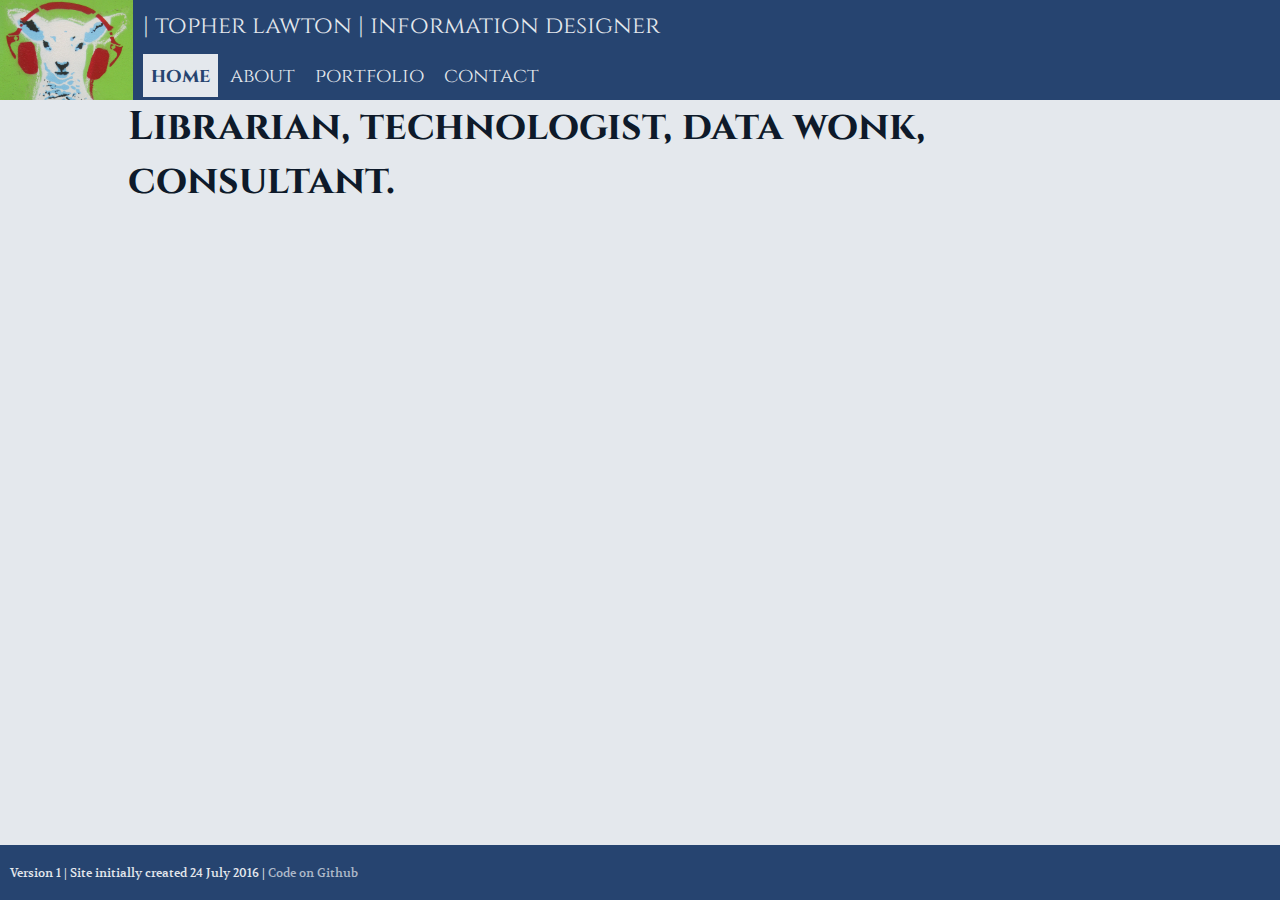
<file: index.html>
<!DOCTYPE html>
<html>

<head>
    <link rel="stylesheet" type="text/css" href="css/main.css">
    <link href="https://fonts.googleapis.com/css?family=Cinzel|Dosis|Inconsolata|Rambla|Volkhov" rel="stylesheet">
    <title>
        Topher Lawton | Information Designer
    </title>
    <meta name="viewport" content="width=device-width, initial-scale=1.0">
</head>

<body>
  <header>
    <img src="HieAnonSheep.png" alt="HieAnon Sheep Graffiti picture">
    <p class="title">| topher lawton | information designer </p>
    <nav>
      <ul>
          <li class="active-link">home</li>
          <li><a href="about.html">about</a></li>
          <li><a href="portfolio.html">portfolio</a></li>
          <li><a href="contact.html">contact</a></li>
      </ul>
    </nav>
  </header>

    <main>
      <section class="main-content">
        <h1>Librarian, technologist, data wonk, consultant.</h1>
      </section>
    </main>

    <footer>
        <p class="site-info">
        Version 1 |  Site initially created 24 July 2016 | <a href="https://github.com/HieAnon/hieanon.github.io">Code on Github</a></p>
    </footer>

</body>

</html>
</file>
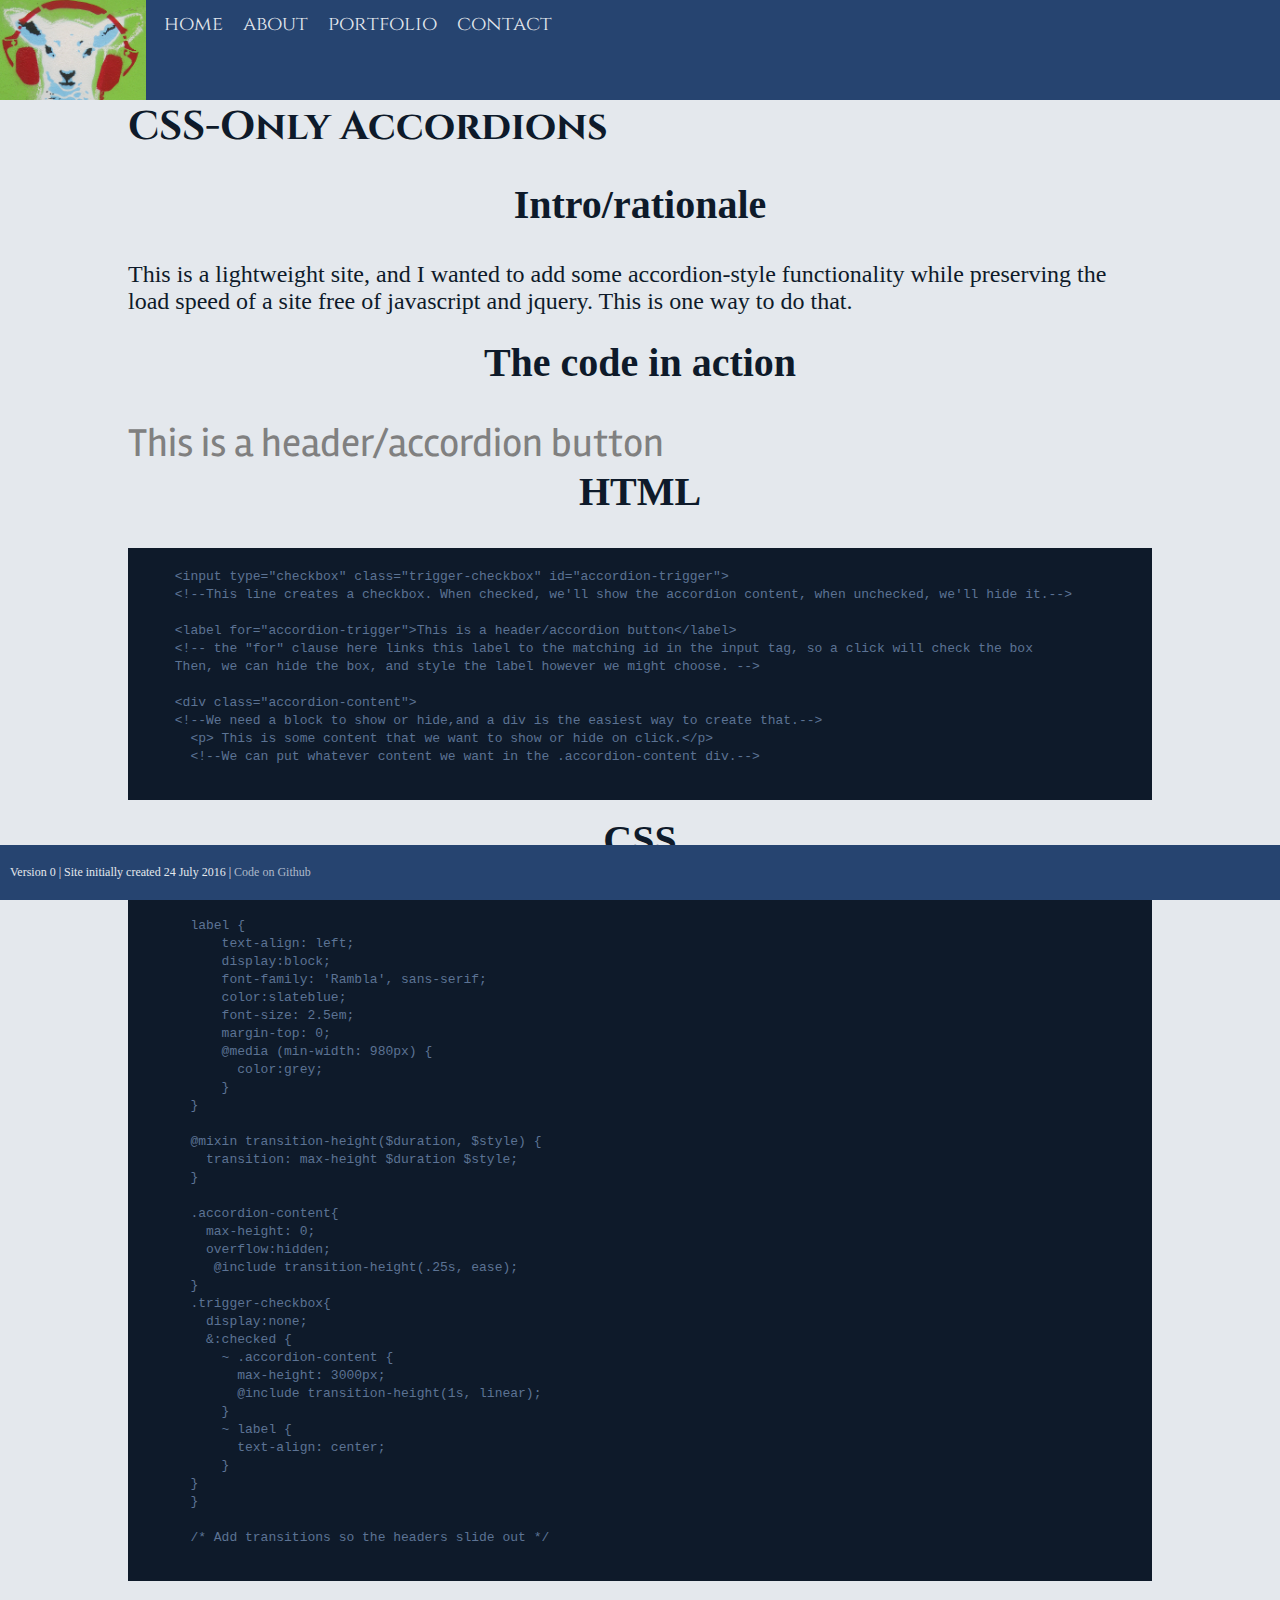
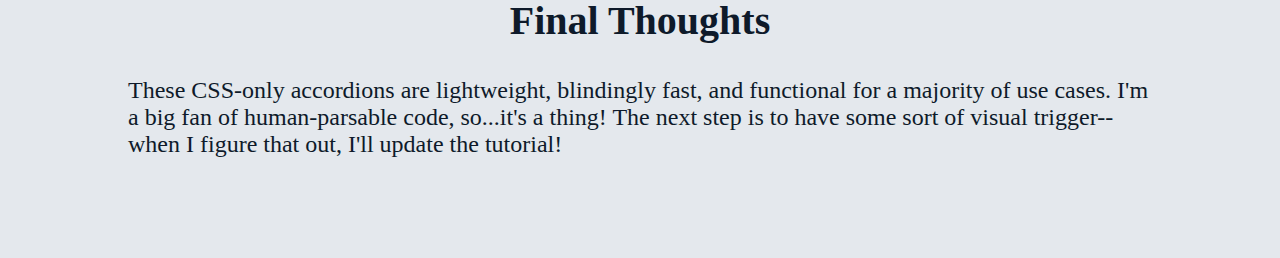
<file: projects/css-accordion/index.html>
<!DOCTYPE html>
<html>

<head>
    <link rel="stylesheet" type="text/css" href="accordion.css">
    <link href="https://fonts.googleapis.com/css?family=Cinzel:400,700|Dosis|Rambla" rel="stylesheet">
    <title>
        CSS-only accordions | Topher Lawton
    </title>
    <meta name="viewport" content="width=device-width, initial-scale=1.0">
</head>

<body>
  <header>
    <img src="../../../MiniSheep.png" alt="HieAnon Sheep Logo">
    <nav>
      <ul>
          <li><a href="../../index.html">home</a></li>
          <li><a href="../../about.html">about</a></li>
          <li><a href="../../portfolio.html">portfolio</a></li>
          <li><a href="../../contact.html">contact</a></li>
      </ul>
    </nav>
  </header>
  <main>
    <section class="main-content">
      <h1>CSS-Only Accordions</h1>

      <h2>Intro/rationale</h2>
        <p> This is a lightweight site, and I wanted to add some accordion-style functionality while preserving the load speed of a site free of javascript and jquery. This is one way to do that. </p>
      <h2>The code in action</h2>
      <input type="checkbox" class="trigger-checkbox" id="accordion-trigger">
      <!--This line creates a checkbox. When checked, we'll show the accordion content, when unchecked, we'll hide it.-->

      <label for="accordion-trigger">This is a header/accordion button</label>
      <!-- the "for" clause here links this label to the matching id in the input tag, so a click will check the box
      Then, we can hide the box, and style the label however we might choose. -->

      <div class="accordion-content">
      <!--We need a block to show or hide,and a div is the easiest way to create that.-->
        <p> This is some content that we want to show or hide on click.</p>
        <!--We can put whatever content we want in the .accordion-content div.-->
      </div>

      <h2>HTML</h2>
      <pre class="code-example"><code>
      &lt;input type="checkbox" class="trigger-checkbox" id="accordion-trigger"&gt;
      &lt;!--This line creates a checkbox. When checked, we'll show the accordion content, when unchecked, we'll hide it.--&gt;

      &lt;label for="accordion-trigger"&gt;This is a header/accordion button&lt;/label&gt;
      &lt;!-- the "for" clause here links this label to the matching id in the input tag, so a click will check the box
      Then, we can hide the box, and style the label however we might choose. --&gt;

      &lt;div class="accordion-content"&gt;
      &lt;!--We need a block to show or hide,and a div is the easiest way to create that.--&gt;
        &lt;p&gt; This is some content that we want to show or hide on click.&lt;/p&gt;
        &lt;!--We can put whatever content we want in the .accordion-content div.--&gt;

    </code></pre>
    </div>

      <h2>CSS</h2>
      <pre class="code-example"><code>
        label {
            text-align: left;
            display:block;
            font-family: 'Rambla', sans-serif;
            color:slateblue;
            font-size: 2.5em;
            margin-top: 0;
            @media (min-width: 980px) {
              color:grey;
            }
        }

        @mixin transition-height($duration, $style) {
          transition: max-height $duration $style;
        }

        .accordion-content{
          max-height: 0;
          overflow:hidden;
           @include transition-height(.25s, ease);
        }
        .trigger-checkbox{
          display:none;
          &:checked {
            ~ .accordion-content {
              max-height: 3000px;
              @include transition-height(1s, linear);
            }
            ~ label {
              text-align: center;
            }
        }
        }

        /* Add transitions so the headers slide out */

      </code></pre>
    <h2>Final Thoughts</h2>
<p> These CSS-only accordions are lightweight, blindingly fast, and functional for a majority of use cases. I'm a big fan of human-parsable code, so...it's a thing! The next step is to have some sort of visual trigger--when I figure that out, I'll update the tutorial!</p>

    </section>
  </main>
  <footer>

      <p class="site-info">
      Version 0 |  Site initially created 24 July 2016 | <a href="https://github.com/HieAnon/hieanon.github.io">Code on Github</a></p>
  </footer>
</body>

</html>
</file>
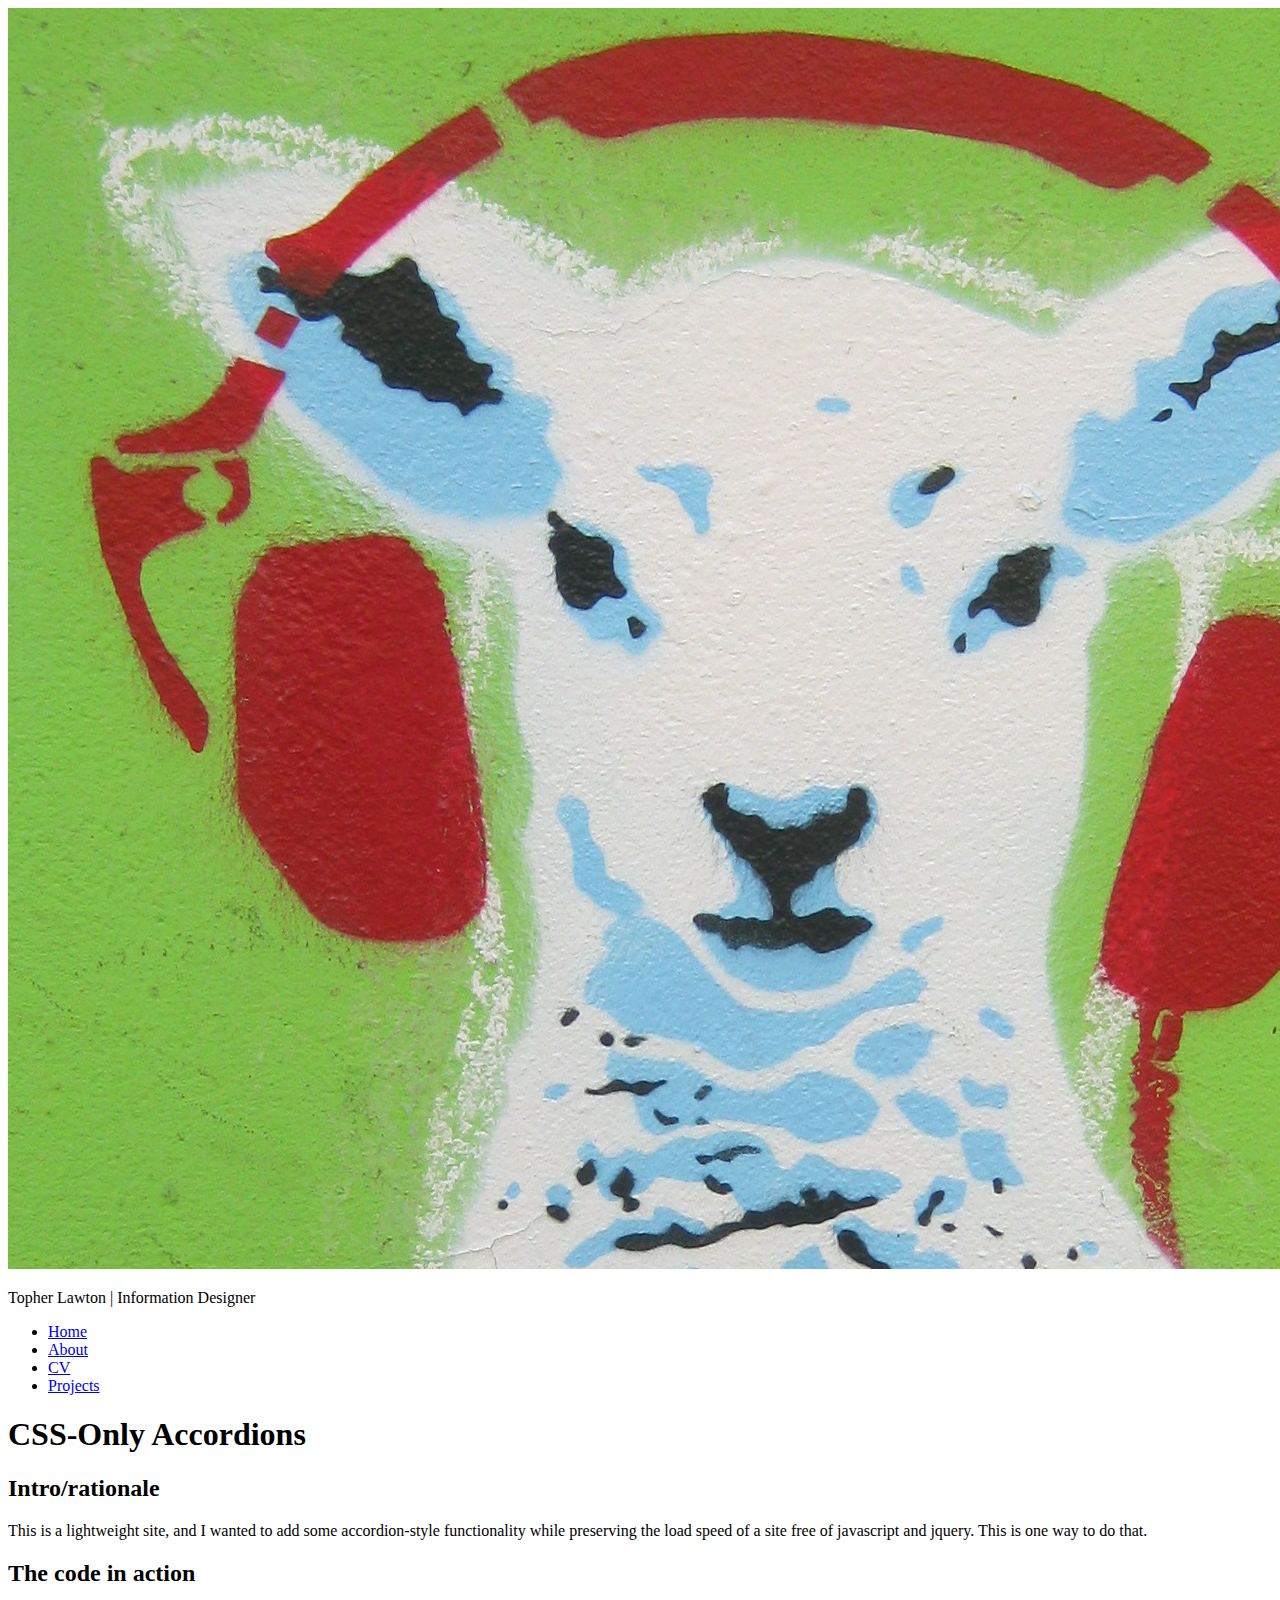
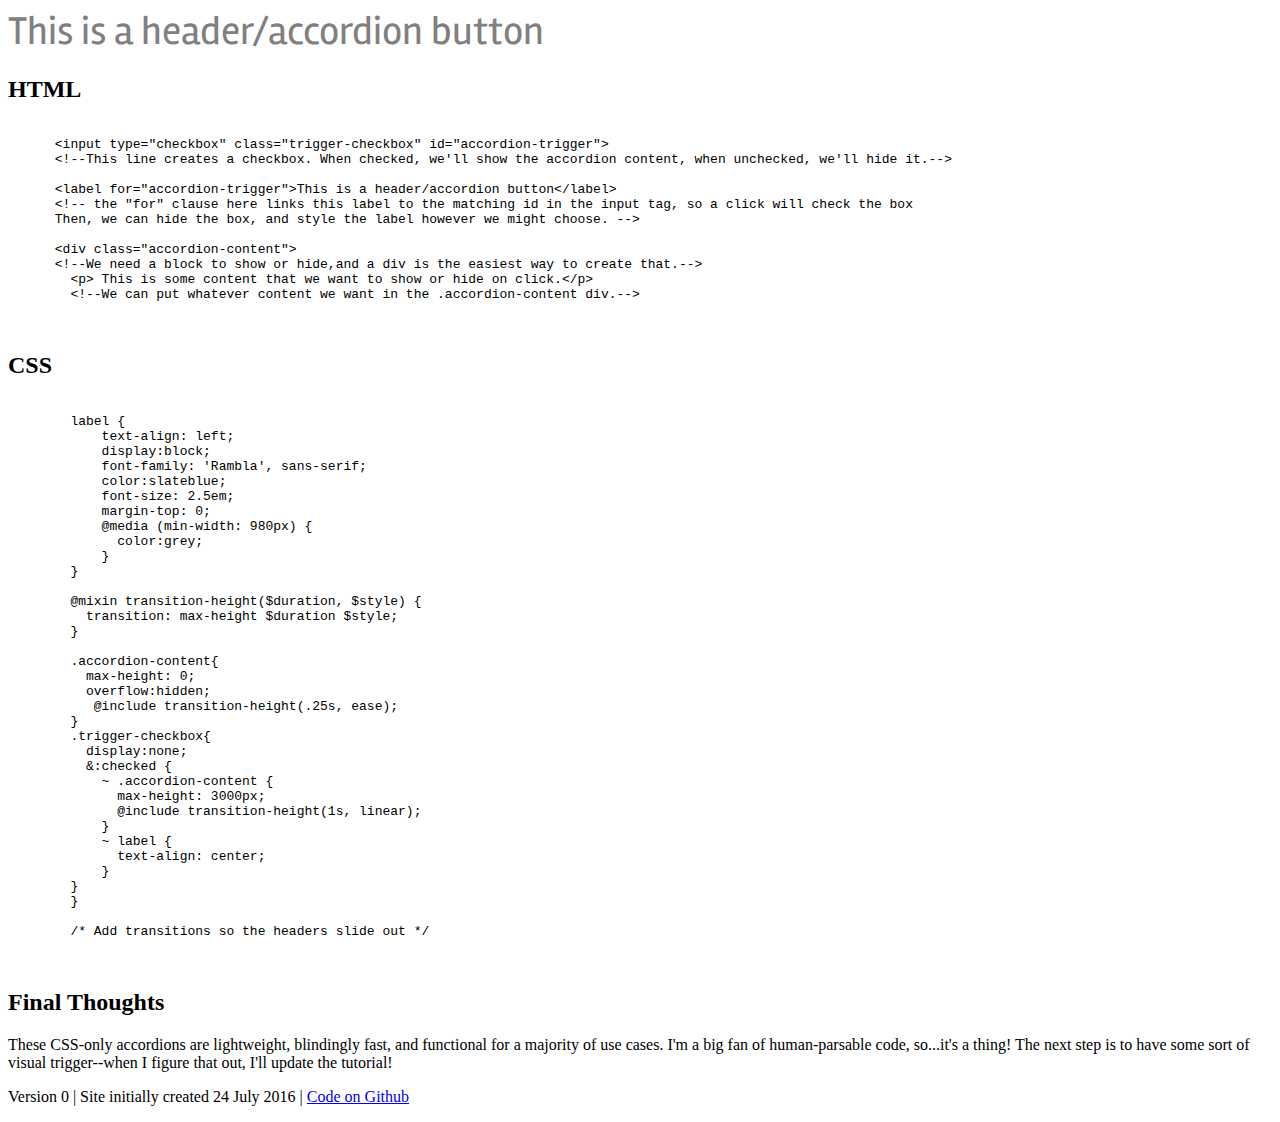
<file: Projects/css-accordion/index.html>
<!DOCTYPE html>
<html>

<head>
    <link rel="stylesheet" type="text/css" href="accordionfromscss.css">
    <link href="https://fonts.googleapis.com/css?family=Cinzel:400,700|Dosis|Rambla" rel="stylesheet">
    <title>
        CSS-only accordions | Topher Lawton
    </title>
    <meta name="viewport" content="width=device-width, initial-scale=1.0">
</head>

<body>
  <header>
    <img src="/HieAnonSheep.png" alt="HieAnon Sheep Graffiti picture">
    <p class="title"> Topher Lawton | Information Designer </p>
    <nav>
      <ul>
          <li><a href="/index.html">Home</a></li>
          <li><a href="/about.html">About</a></li>
          <li><a href="/cv.html">CV</a></li>
          <li><a href="/projects.html">Projects</a></li>
      </ul>
    </nav>
  </header>
  <main>
    <section class="main-content">
      <h1>CSS-Only Accordions</h1>

      <h2>Intro/rationale</h2>
        <p> This is a lightweight site, and I wanted to add some accordion-style functionality while preserving the load speed of a site free of javascript and jquery. This is one way to do that. </p>
      <h2>The code in action</h2>
      <input type="checkbox" class="trigger-checkbox" id="accordion-trigger">
      <!--This line creates a checkbox. When checked, we'll show the accordion content, when unchecked, we'll hide it.-->

      <label for="accordion-trigger">This is a header/accordion button</label>
      <!-- the "for" clause here links this label to the matching id in the input tag, so a click will check the box
      Then, we can hide the box, and style the label however we might choose. -->

      <div class="accordion-content">
      <!--We need a block to show or hide,and a div is the easiest way to create that.-->
        <p> This is some content that we want to show or hide on click.</p>
        <!--We can put whatever content we want in the .accordion-content div.-->
      </div>

      <h2>HTML</h2>
      <pre class="code-example"><code>
      &lt;input type="checkbox" class="trigger-checkbox" id="accordion-trigger"&gt;
      &lt;!--This line creates a checkbox. When checked, we'll show the accordion content, when unchecked, we'll hide it.--&gt;

      &lt;label for="accordion-trigger"&gt;This is a header/accordion button&lt;/label&gt;
      &lt;!-- the "for" clause here links this label to the matching id in the input tag, so a click will check the box
      Then, we can hide the box, and style the label however we might choose. --&gt;

      &lt;div class="accordion-content"&gt;
      &lt;!--We need a block to show or hide,and a div is the easiest way to create that.--&gt;
        &lt;p&gt; This is some content that we want to show or hide on click.&lt;/p&gt;
        &lt;!--We can put whatever content we want in the .accordion-content div.--&gt;

    </code></pre>
    </div>

      <h2>CSS</h2>
      <pre class="code-example"><code>
        label {
            text-align: left;
            display:block;
            font-family: 'Rambla', sans-serif;
            color:slateblue;
            font-size: 2.5em;
            margin-top: 0;
            @media (min-width: 980px) {
              color:grey;
            }
        }

        @mixin transition-height($duration, $style) {
          transition: max-height $duration $style;
        }

        .accordion-content{
          max-height: 0;
          overflow:hidden;
           @include transition-height(.25s, ease);
        }
        .trigger-checkbox{
          display:none;
          &:checked {
            ~ .accordion-content {
              max-height: 3000px;
              @include transition-height(1s, linear);
            }
            ~ label {
              text-align: center;
            }
        }
        }

        /* Add transitions so the headers slide out */

      </code></pre>
    <h2>Final Thoughts</h2>
<p> These CSS-only accordions are lightweight, blindingly fast, and functional for a majority of use cases. I'm a big fan of human-parsable code, so...it's a thing! The next step is to have some sort of visual trigger--when I figure that out, I'll update the tutorial!</p>

    </section>
  </main>
  <footer>

      <p class="site-info">
      Version 0 |  Site initially created 24 July 2016 | <a href="https://github.com/HieAnon/hieanon.github.io">Code on Github</a></p>
  </footer>
</body>

</html>
</file>
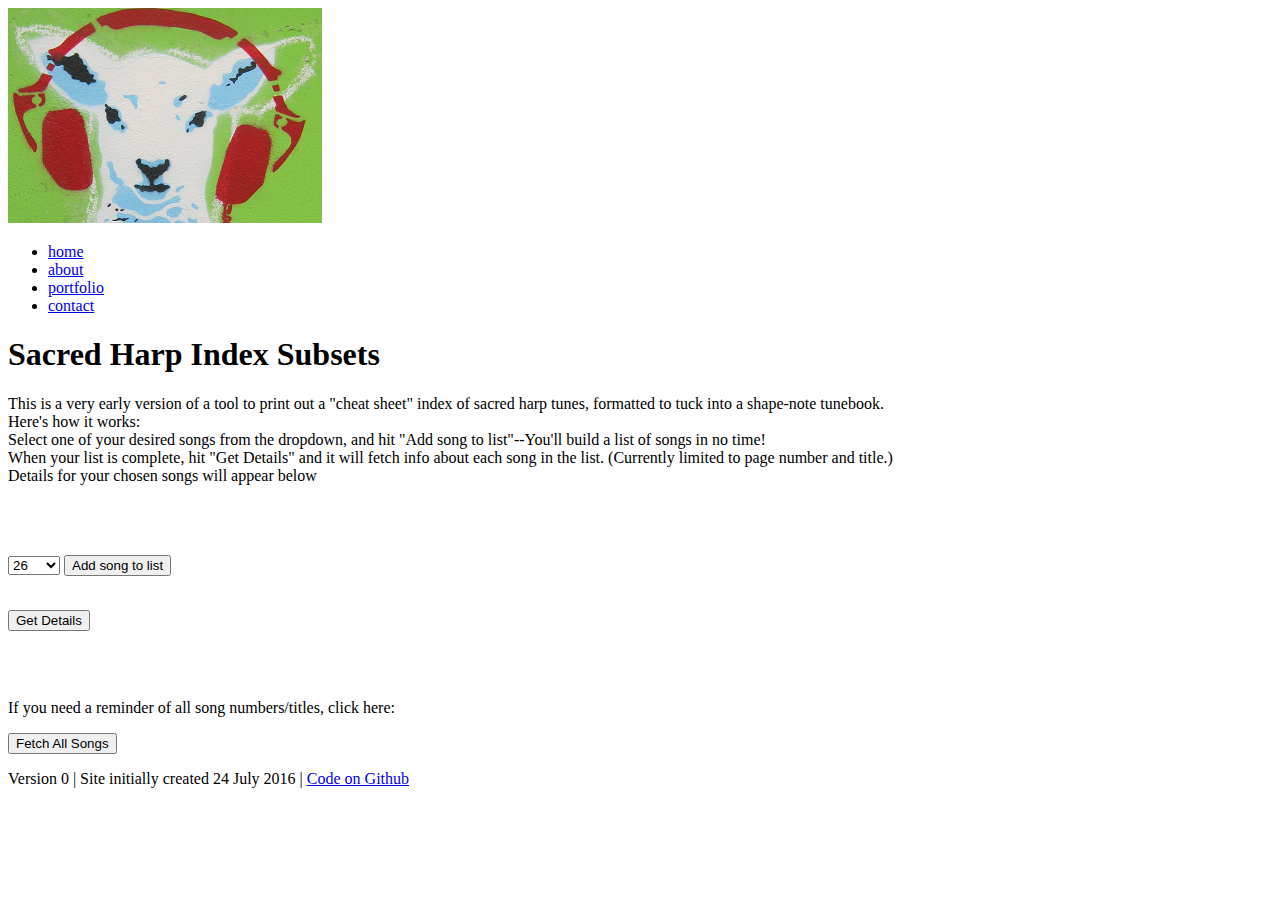
<file: projects/shapenote/index.html>
<!DOCTYPE html>
<html>

<head>
    <!--<link rel="stylesheet" type="text/css" href="css/main.css"> -->
    <link href="https://fonts.googleapis.com/css?family=Cinzel|Dosis|Inconsolata|Rambla|Volkhov" rel="stylesheet">
    <title>
        Topher Lawton | Shape-Note Projects
    </title>
    <meta name="viewport" content="width=device-width, initial-scale=1.0">
    <meta charset="UTF-8">
</head>

<body>
    <header>
        <img src="../../../MiniSheep.png" alt="HieAnon Sheep Logo">
        <nav>
            <ul>
                <li><a href="../../index.html">home</a></li>
                <li><a href="../../about.html">about</a></li>
                <li><a href="../../portfolio.html">portfolio</a></li>
                <li><a href="../../contact.html">contact</a></li>
            </ul>
        </nav>
    </header>
    <main>
        <section class="main-content">
            <h1>Sacred Harp Index Subsets</h1>
            <p>This is a very early version of a tool to print out a "cheat sheet" index of sacred harp tunes, formatted to tuck into a shape-note tunebook.
                <br /> Here's how it works:
                <br /> Select one of your desired songs from the dropdown, and hit "Add song to list"--You'll build a list of songs in no time!
                <br /> When your list is complete, hit "Get Details" and it will fetch info about each song in the list. (Currently limited to page number and title.)
                <br /> Details for your chosen songs will appear below</p>
            <br />
            <br />
            <br />

            <select name="select" id="SongChooser"> <!-- TODO Multiple selection: need to slice selects so they're separate elements -->

</select>

            <button onclick="listSongs()">Add song to list</button>


            <div class="songList-container">
                <ul id="chosenSongs">

                </ul>
            </div>
            <br />
            <button id="details">Get Details</button>

            <br />
            <div>
                <ul class="songDetails-container">
                </ul>
            </div>

            <br />
            <br />
            <p>If you need a reminder of all song numbers/titles, click here:</p>
            <button id="fetch">Fetch All Songs</button>
            <div class="allSong-container">
            </div>


        </section>

    </main>
    <footer>
        <p class="site-info">
            Version 0 | Site initially created 24 July 2016 | <a href="https://github.com/HieAnon/hieanon.github.io">Code on Github</a></p>
    </footer>

    <!--

SCRIPTS BELOW THIS BREAK

-->

    <script src="https://cdnjs.cloudflare.com/ajax/libs/jquery/3.2.1/jquery.min.js">
        //JQuery!
    </script>

    <script>

      ;(function($){
        var loadData = function (runThisFunctionNow){
          $.ajax({
            url: 'SacredHarpTitleData.json',
            dataType: 'json',
            success: runThisFunctionNow
          });
        };

        var fillDropdown = function(response){
            var listOptions = "";
            for (var i = 0; i < response.length; i++) {
                listOptions += '<option value="' + response[i].pageID.toString() + '">' + response[i].pageID.toString() + '</option>';
            }
            $('#SongChooser').html(listOptions);
        };

        var listDetails = function(response,array) {
            var songDetails = "";
            for (var i = 0; i < response.length; i++) {
                if (songID == response[i].pageID.toString()) {
                    songDetails += '<li>' + response[i].pageID.toString() + ": " + response[i].songTitle.toString() + '</li>';
                    $('.songDetails-container').append(songDetails);
                }
            }
        };

        var showAllSongs = function(response) {
              var html = "";
              for (var i = 0; i < response.length; i++) {
                  html += '<div class="data-bit">' + response[i].pageID.toString() + ": " + response[i].songTitle.toString() + '</div>';
              }
              $('.allSong-container').html(html)
        };

        var clickEvents = function () {
          $('#details').on('click',function(event){
            var array = [];
            $(".chosenSong").each(function(index, element) { //go find each element with class chosenSong
                array.push($(this).text());//run the getSongDetails function on it.
                console.log("Fetching details for " + $(this).text()); //
            });

              loadData(listDetails(array));
          });

          $('#fetch').on('click',function(){
            loadData(showAllSongs);
          });
        };

        var init = function() {
          loadData(fillDropdown);
          clickEvents();
        };

        init();
      })(jQuery);



    </script>

    <script>
        //Add songs from dropdown to list
        function listSongs() {
            var chosenSong = $('#SongChooser').val();
            var songlist = $('#chosenSongs');
            songlist.append("<li class='chosenSong'>" + chosenSong + "</li>");
        };
    </script>

    <script>
        //this is the script that looks through the chosen list and gets the details.
        function getSongListData() {
            $(".chosenSong").each(function(index, element) { //go find each element with class chosenSong
                getSongDetails($(this).text());//run the getSongDetails function on it.
                console.log("Fetching details for " + $(this).text()); //
            });
        };
    </script>

</body>

</html>
</file>
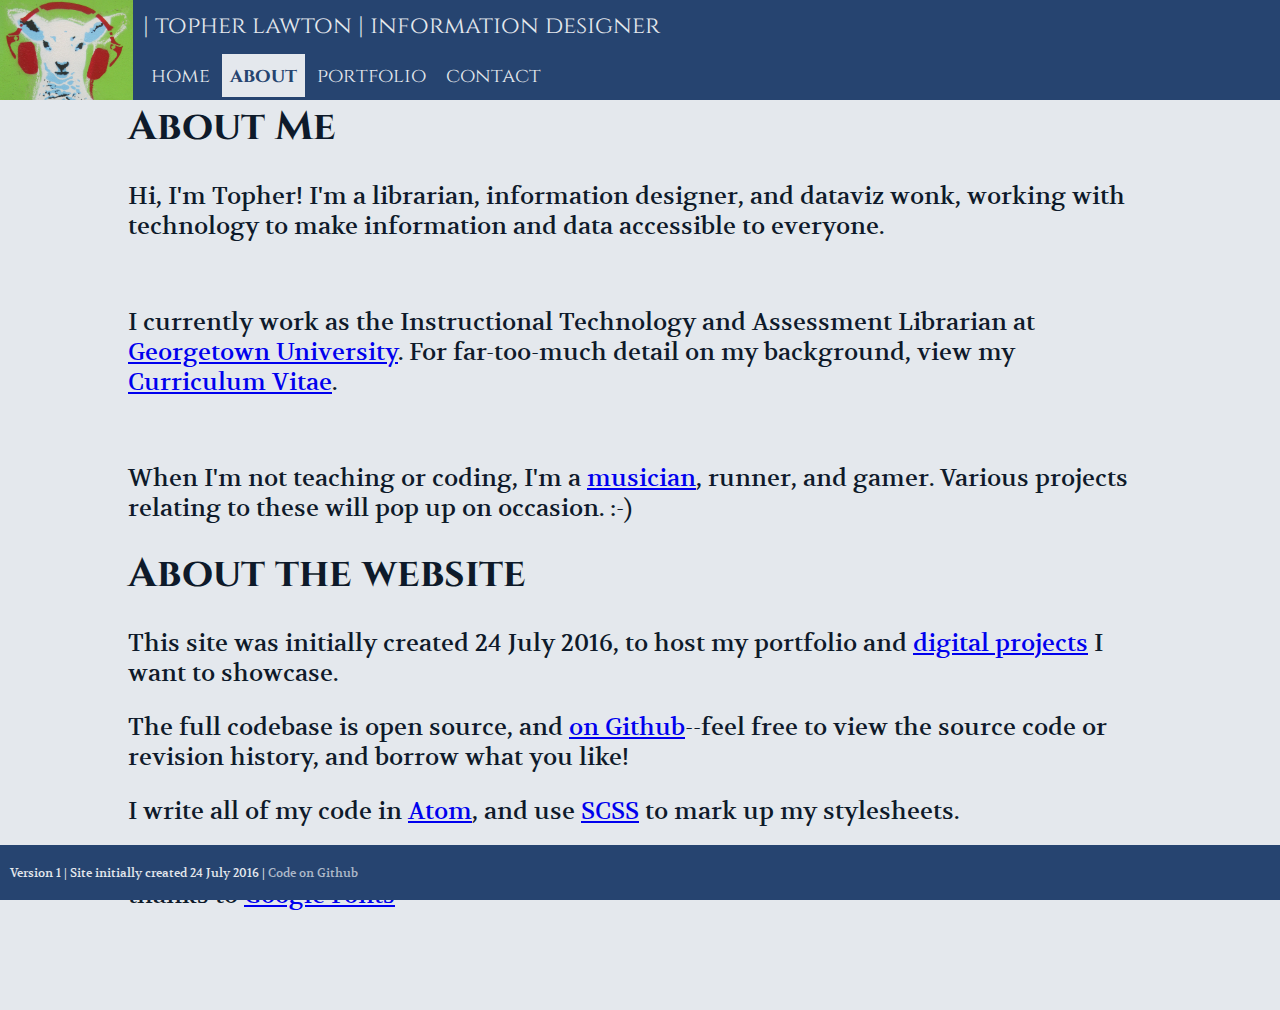
<file: about.html>
<!DOCTYPE html>

<html>

<head>
    <link rel="stylesheet" type="text/css" href="css/main.css">
    <link href="https://fonts.googleapis.com/css?family=Cinzel|Dosis|Inconsolata|Rambla|Volkhov" rel="stylesheet">
    <title>
        Topher Lawton | Information Designer
    </title>
    <meta name="viewport" content="width=device-width, initial-scale=1.0">
</head>

<body>
  <header>
    <img src="HieAnonSheep.png" alt="HieAnon Sheep Graffiti picture">
    <p class="title">| topher lawton | information designer </p>
    <nav>
      <ul>
          <li><a href="index.html">home</a></li>
          <li class="active-link">about</li>
          <li><a href="portfolio.html">portfolio</a></li>
          <li><a href="contact.html">contact</a></li>
      </ul>
    </nav>
  </header>

    <main>
      <section class="main-content">
        <h1>About Me</h1>

      <!--  <p>Topher Lawton is currently the Instructional Technology and Assessment Librarian at Georgetown University. In this role, he coordinates the university library's instructional technology efforts and also supports the director of assessment. When not at work, Topher is a musician, runner, gamer, and support staff for a pair of cats.</p> -->

        <p>Hi, I'm Topher! I'm a librarian, information designer, and dataviz wonk, working with technology to make information and data accessible to everyone.</p>
        </br>
            <p>I currently work as the Instructional Technology and Assessment Librarian at <a href="https://www.library.georgetown.edu/">Georgetown University</a>. For far-too-much detail on my background, view my <a href="cv.html">Curriculum Vitae</a>.</p>
          </br>
        <p>When I'm not teaching or coding, I'm a <a href="http://www.ampersandmusic.org">musician</a>, runner, and gamer. Various projects relating to these will pop up on occasion. :-)</p>

        <h1>About the website</h1>
        <p>This site was initially created 24 July 2016, to host my portfolio and <a href="/portfolio.html">digital projects</a> I want to showcase.</p>
        <p>The full codebase is open source, and <a href="https://github.com/HieAnon/hieanon.github.io">on Github</a>--feel free to view the source code or revision history, and borrow what you like!</p>
        <p>I write all of my code in <a href="https://atom.io">Atom</a>, and use <a href="http://sass-lang.com">SCSS</a> to mark up my stylesheets. </p>
        <p>I use Cinzel and Rambla for my headers, Volkhov and Inconsolata for my other text, all thanks to <a href="https://fonts.google.com">Google Fonts</a>
      </p>
<!--          </br>
        <p>I'm inspired by TufteCSS and TabletopWhale, along with loads of other people.</p>
-->
      </section>
    </main>
    <footer>

        <p>
        Version 1 |  Site initially created 24 July 2016 | <a href="https://github.com/HieAnon/hieanon.github.io">Code on Github</a></p>
    </footer>

</body>

</html>
</file>
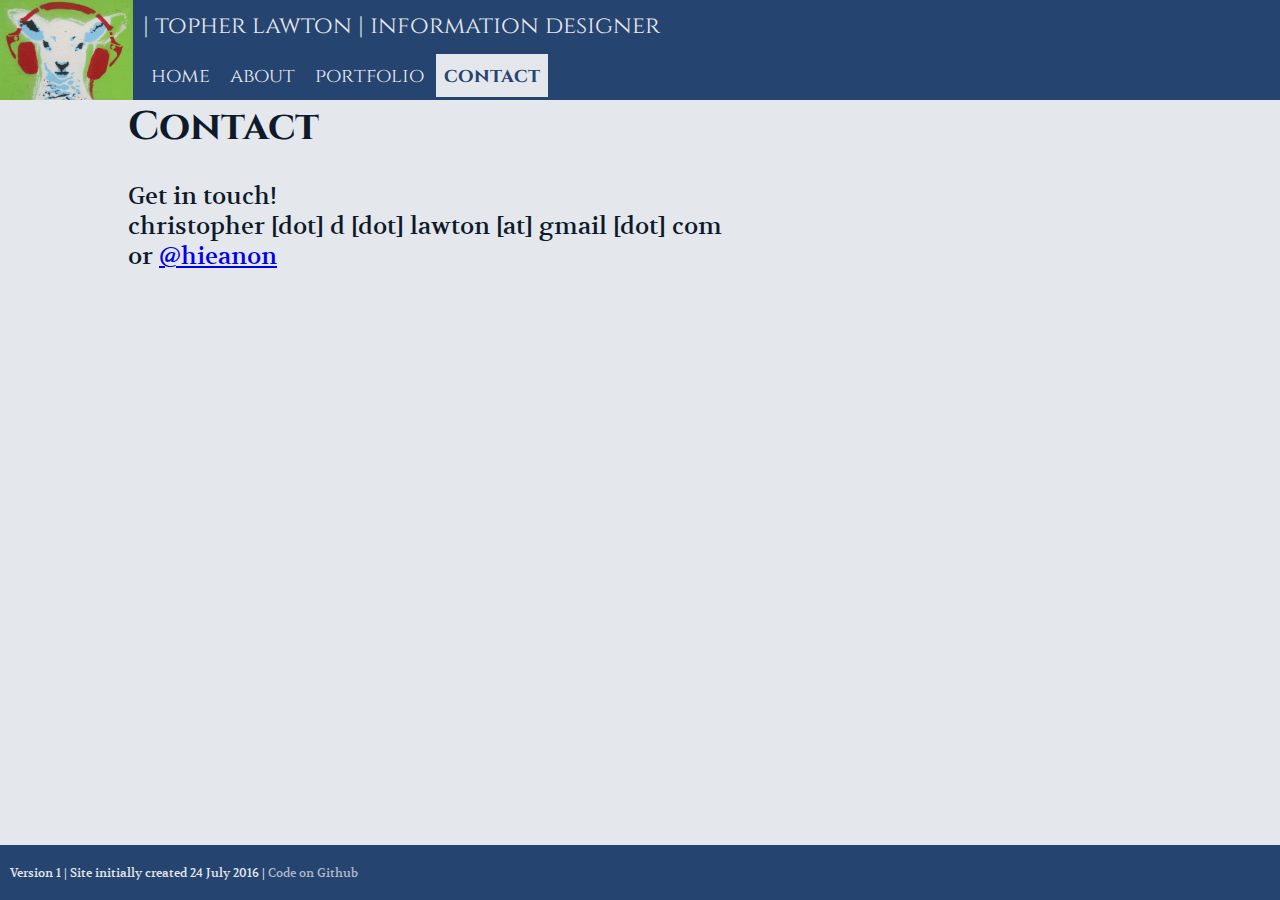
<file: contact.html>
<!DOCTYPE html>
<html>

<head>
    <link rel="stylesheet" type="text/css" href="css/main.css">
    <link href="https://fonts.googleapis.com/css?family=Cinzel|Dosis|Inconsolata|Rambla|Volkhov" rel="stylesheet">
    <title>
        Topher Lawton | Information Designer
    </title>
    <meta name="viewport" content="width=device-width, initial-scale=1.0">
</head>

<body>
    <header>
      <img src="HieAnonSheep.png" alt="HieAnon Sheep Graffiti picture">
      <p class="title">| topher lawton | information designer </p>
      <nav>
        <ul>
            <li><a href="index.html">home</a></li>
            <li><a href="about.html">about</a></li>
            <li><a href="portfolio.html">portfolio</a></li>
            <li class="active-link">contact</li>
        </ul>
      </nav>
    </header>

    <main>
      <section class="main-content">
        <h1>Contact</h1>
        <p>Get in touch!</br>
            christopher [dot] d [dot] lawton [at] gmail [dot] com</br>
            or <a href="twitter.com/hieanon">@hieanon</a>
        </p>
      </section>
    </main>

    <footer>
        <p class="site-info">
        Version 1 |  Site initially created 24 July 2016 | <a href="https://github.com/HieAnon/hieanon.github.io">Code on Github</a></p>
    </footer>

</body>

</html>
</file>
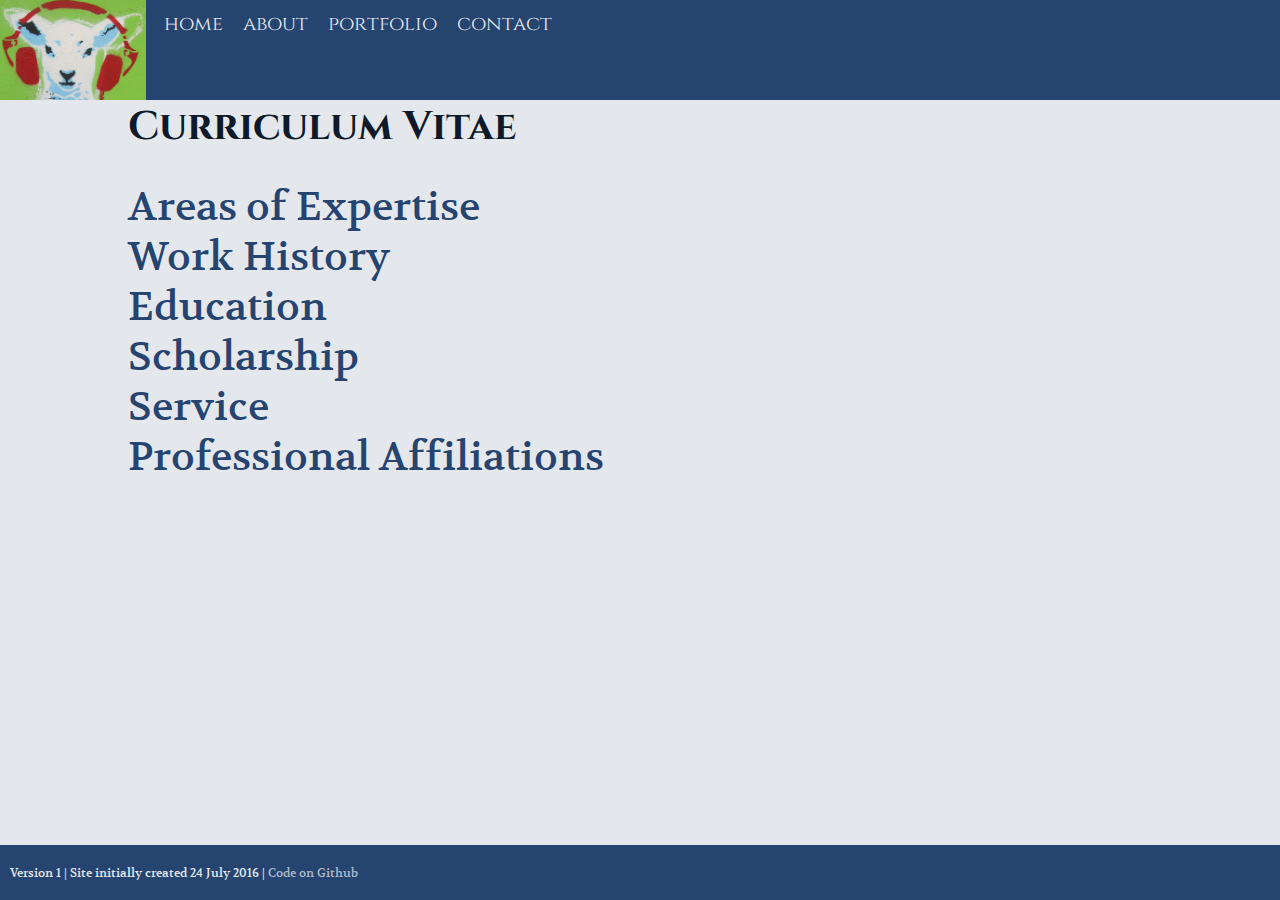
<file: cv.html>
<!DOCTYPE html>

<head>
    <link rel="stylesheet" type="text/css" href="css/main.css">
  <link href="https://fonts.googleapis.com/css?family=Cinzel|Dosis|Inconsolata|Rambla|Volkhov" rel="stylesheet">
    <title>
        Topher Lawton | Information Designer
    </title>
    <meta name="viewport" content="width=device-width, initial-scale=1.0">
</head>

<body>
  <header>
    <img src="MiniSheep.png" alt="HieAnon Sheep Logo">
    <nav>
      <ul>
          <li><a href="index.html">home</a></li>
          <li><a href="about.html">about</a></li>
          <li><a href="portfolio.html">portfolio</a></li>
          <li><a href="contact.html">contact<a></li>
      </ul>
    </nav>
  </header>
    <!---
CV Content copied over from the CV created 20160509, then edited for the web.

TODO:      Highlight invited/reviewed scholarship; on hover? with filters?
  -->
    <main>
      <section class="main-content">
        <article>
            <h1>Curriculum Vitae</h1>

            <section id="areasOfExpertise">
                <!--<h2 class="section-header">Areas of Expertise</h2> -->

                <input type="checkbox" class="trigger-checkbox" id="expertise-trigger">
                <label for="expertise-trigger">Areas of Expertise</label>

                <div class="content-trigger">
                    <h3>Instruction, Workshops, &amp; Data Education</h3>
                    <ul>
                        <li>Taught library instruction at Old Dominion University in the sciences, in the information literacy core, and other classes as needed, both at the graduate and undergraduate level. </li>
                        <li>Developed public workshops on special topics in information use and data analysis, especially on academic data/research software: </li>
                        <ul>
                            <li>Zotero (Reference Management)</li>
                            <li>OpenRefine (Data Scrubbing)</li>
                            <li>R/RStudio (Statistical Analysis)</li>
                        </ul>
                        </li>
                        <li>Consulted with faculty and graduate students on Data Management best practices, research data life cycles, and data management planning</li>
                        <li>Developed and led library-wide training curriculum on Sharepoint 2010</li>
                        <li>Facilitated Safe Space trainings for faculty, staff, and students across campus</li>
                        <li>Guest lectured in courses at the undergraduate and graduate level, at Franklin Pierce University and Syracuse University's School of Information Studies.</li>
                        <li>Served as Teaching Assistant at Syracuse University for courses in the Library &amp; Information Science program, including:
                            <ul>
                                <li>IST 511: Introduction to the Library &amp; Information Profession</li>
                                <li>IST 605: Reference &amp; Information Literacy Services</li>
                                <li>IST 613: Planning, Marketing, and Assessing Library Activities</li>
                                <li>IST 600: Search Strategies</li>
                                <li>IST 677: Creating Digital Assets</li>
                                <li>IST 735: Copyright for Information Professionals</li>
                                <li>IST 600: LIS Skills &amp; Tech Trends</li>
                            </ul>
                        </li>
                        <li>Guest-lectured in ongoing community folk music class, teaching basic music theory, vocal harmony, and fundamental ensemble playing to multi-generational learners.</li>
                        <li>Tutored courses in music history and theory at Franklin Pierce University, including History of Western Music I &amp; II, Women in Music, Theory of Music I, II, III, &amp; IV, Orchestration, and Music in Our World (a general education
                            course for non-majors).</li>
                        <li>Developed and led training program for undergraduate orientation leaders, including units on conflict resolution and time management.</li>
                    </ul>

                    <h3>Outreach</h3>
                    <ul>
                        <li>Coordinate with librarians and institutions throughout Virginia to plan and produce the Virginia Data Management Boot Camp. 2016: Co-convener. 2015: Old Dominion University site coordinator.</li>
                        <li>Serve as library liaison to the departments of Biology, Physics, Chemistry, Mathematics &amp; Statistics, and Ocean, Earth, &amp; Atmospheric Sciences. Duties include:
                            <ul>
                                <li>Collection development/monograph selection</li>
                                <li>Instruction for undergraduate and graduate classes in these fields</li>
                                <li>Faculty outreach and research assistance</li>
                                <li>Occasionally embed into classes, offering library assistance.</li>
                            </ul>
                            <li>Work with university-wide Safe Space Committee to reduce homophobia, transphobia and heterosexism in the Old Dominion University community.</li>
                    </ul>

                    <h3>Information Analysis, Design &amp; Presentation</h3>
                    <ul>
                        <li>Skilled with standard, academic, data science, and design computer software, including Microsoft Office suite, Adobe Illustrator, InkScape, R, and LibGuides.</li>
                        <li>Familiar with programming concepts, some comfort with Python, JavaScript, and HTML/CSS.</li>
                        <li>Coursework and projects in information design, including information architecture, information &amp; data visualization, and database design and architecture.</li>
                        <li>Conference presentations at the local, regional, and national levels, including Pecha Kucha, lightning talks, conversation starters, panels, and lectures. Topics ranged from "Hacking" library science education to internship theory
                            and more.
                        </li>
                    </ul>

                    <h3>Management/Administration</h3>
                    <ul>
                        <li>Project management experience in the library, non-profit, and arts sectors.</li>
                        <li>As Program Assistant at Syracuse University, occasionally served as meeting chair in absence of program director.</li>
                        <li>Independently managed/ran The Librarium, an independent bookstore, for periods extending up to six weeks while owner was traveling.</li>
                        <li>Hired, trained, and supervised interns for arts nonprofit (Monadnock Music) and orientation "Peer Leaders" for small university (Franklin Pierce).</li>
                    </ul>
                </div>

            </section>
            <section id="workHistory">
                <!-- <h2 class="section-header">Work History</h2> -->

                <input type="checkbox" class="trigger-checkbox" id="work-trigger">
                <label for="work-trigger">Work History</label>

                <div class="content-trigger">
                    <h3>Librarianship &amp; Information Work</h3>

                    <h4>Georgetown University</h4>
                    <ul>
                      <li>August 2017-present</li>
                    </ul>

                    <h4>Westat, Inc.</h4>
                    <ul>
                      <li>Data Visualization Specialist, October 2016-April 2017</li>
                    </ul>
                    <h4>Old Dominion University, Norfolk, VA</h4>
                    <ul>
                        <li>Librarian for Sciences &amp; Research Data Support, January 2016-October 2016</li>
                        <li>Science Reference Services Librarian, March 2014-January 2016</li>
                    </ul>

                    <h4>Nassau Free Library, Nassau, NY</h4>
                    <ul>
                        <li>Substitute Librarian, January-March, 2014</li>
                        <li>Volunteer, January 2002-August 2005, Summer 2006</li>
                    </ul>


                    <h4>Frederick County Public Library, Frederick, MD</h4>
                    <ul>
                        <li>Administrative Intern, May-July 2012</li>
                    </ul>


                    <h4>Syracuse University, Syracuse, NY</h4>
                    <ul>
                        <li>Library &amp; Information Science Program Assistant, June 2012- June 2013</li>
                        <li>Faculty Assistant, September 2011-June 2012</li>
                    </ul>
                    <h3>Administrative/Academic</h3>

                    <h4>Capital Repertory Theater, Albany, NY</h4>
                    <ul>
                        <li>Teacher/Artist &amp; Stage Manager, July &amp; August, 2011</li>
                    </ul>


                    <h4>Monadnock Music Festival, Peterborough, NH</h4>
                    <ul>
                        <li>Internship Coordinator &amp; Assistant to the Directors, September 2010-May 2011</li>
                        <li>Logistics/Operations Intern, June-August 2010</li>
                    </ul>


                    <h4>Boston Early Music Festival, Boston, MA</h4>
                    <ul>
                        <li>Assistant to the Stage Director, November 2010</li>
                        <li>Directorial Intern, Summer 2009</li>
                    </ul>


                    <h4>Franklin Pierce University, Rindge, NH</h4>
                    <ul>
                        <li>Admissions Counselor, September-November 2010</li>
                        <li>Peer Tutor, September 2008-May 2010</li>
                        <li>Tour Guide, October 2008-March 2010</li>
                        <li>Head Peer Leader, January 2008-December 2009</li>
                        <li>Peer Leader, February 2007-December 2007</li>
                    </ul>


                    <h4>The Librarium, East Chatham, NY</h4>
                    <ul>
                        <li>Assistant Manager, Summer, 2006 &amp; 2007</li>
                    </ul>
                </div>
            </section>
            <section id="education">
                <!-- <h2 class="section-header">Education</h2> -->
                <input type="checkbox" class="trigger-checkbox" id="education-trigger">
                <label for="education-trigger">Education</label>
                <div class="content-trigger">
                    <h3>Syracuse University School of Information Studies, Syracuse, NY</h3>
                    <ul>
                        <li>Certificate of Advanced Studies in Data Science. May 2014 </li>
                        <li>Masters of Science in Library and Information Science. May 2013</li>
                    </ul>
                    <h3>Franklin Pierce University, Rindge, NH</h3>
                    <ul>
                        <li>Bachelor of Arts, summa cum laude. Music; Biology &amp; English minors. May 2010</li>
                    </ul>

                    <h3>Achievements</h3>
                    <ul>
                        <li>ODU Libraries Superstar (March 2015, April 2015)</li>
                        <li>Syracuse University "Librarianship Into the Future" scholarship award (2011-2013)</li>
                        <li>Franklin Pierce Honors Program (2006-2010)</li>
                        <li>Dean's List (2006-2010; Dean's Honors earned in 7 semesters)</li>
                        <li>Franklin Pierce High Honors in Music, May 2010</li>
                        <li>Franklin Pierce Honors Program, Completed May 2010</li>
                        <li>Haines Girls' Award for Active Scholarship in Music, 2008</li>
                        <li>Franklin Pierce President's Scholarship, 2006-2010</li>
                    </ul>
                </div>
            </section>
            <section id="scholarship">
                <!-- <h2 class="section-header">Scholarship</h2> -->
                <input type="checkbox" class="trigger-checkbox" id="scholarship-trigger">
                <label for="scholarship-trigger">Scholarship</label>

                <div class="content-trigger">
                <h3>Monographs</h3>
                <ul>
                    <li>The Hack Library School Team (2013). "<a href="http://hacklibraryschool.com/about/ebook/">The HLS Guide to Library School.</a>" </li>
                </ul>
                <h3>Articles and Chapters</h3>
                <ul>
                    <li>Lawton, Christopher. "<a href="http://digitalcommons.odu.edu/libraries_fac_pubs/5/">Intentional Synergy: The Librarian as Co-Learner."</a>" Chapter. 2015. The 21st Century Librarian, Brad Eden, series ed.</li>
                </ul>

                <h3>Videos</h3>
                <ul>
                    <li>Lawton, Christopher. <a href="http://www.youtube.com/watch?v=MEw0nmGwm5E">"Why Does the World Need Librarians?."</a> 2011. </li>
                </ul>
                <h3>Blogs</h3>
                <ul>
                    <li>Lawton, C. <a href="http://hie-anon.blogspot.com/">Multivariable Librarianship.</a> Blogger. Web.</li>
                    <li>Lawton, C. <a href="http://hacklibschool.wordpress.com/">Hack Library School.</a> Wordpress. Web. September 2011-March 2014</li>
                    <li>Lawton, C. <a href="http://infospace.ischool.syr.edu/">Information Space.</a> Wordpress. September 2011-December 2012. Web</li>
                </ul>
                <h3>Conference Sessions</h3>
                <ul>
                    <li>Lawton, C., A. Brewer, J. Rhoades. "Act to the Future: Utilizing Scenario Planning to Shape a Strategic Plan." MLA/DLA Joint Library Conference. Ocean City, MD. 5 May 2016. Presentation.</li>
                    <li>Hurst-Wahl, J. C. Lawton, M. Coleman. "Embracing Training Failures &amp; Learning From Them." Computers in Libraries. Washington, DC. 10 March 2016. Presentation.</li>
                    <li>Lawton, C. "Data Wrangling: Scrubbing messy data with OpenRefine." Virginia Data Management Boot Camp. Norfolk, VA &amp; Virtual. 10 March 2016. Presentation.
                    </li>
                    <li>Lawton, C. "Data Sharing." Virginia Data Management Boot Camp. Norfolk, VA &amp; Virtual. 9 March 2016. Presentation.</li>
                    <li>Rush, L., R. Stott, C. Lawton, and M. Smith. "One Minute Tips: Take Two! Student Perceptions of Videos Used for Teaching Information Literacy Concepts." Virginia Library Association Annual. Richmond, VA. 22 October 2015. Presentation.</li>
                    <li>Lawton, C. "Data Wrangling: Methods to scrub messy data with Open Refine." Virginia Data Management Boot Camp. Norfolk, VA &amp; Virtual. 8 January 2015. Presentation.</li>
                    <li>Lawton, C. and Hack Library School Blog Team. "Hacking Transferrable Skills." ALA Annual. Chicago, IL. 30 June 2013. Conversation Starter.</li>
                    <li>Hurst-Wahl, J., C. Lawton and K. Abeyta. "BYOD: Bring Your Own Device." Computers in Libraries. Washington, DC. 8 April 2013. Presentation.</li>
                    <li>Lawton, C., A. Pho, &amp; Hack Library School Blog Team. "Hacking Library School." ALA Annual. Anaheim, CA. 23 June 2012. Conversation Starter.</li>
                    <li>Lawton, C."The Win-Win: Energize, Educate, &amp; Innovate through Internships."  NYLA Annual. Saratoga Springs, NY. 9 November 2012. Pecha Kucha.</li>
                    <li>Lawton, C. and D. Decker. "Making the Grade: Academic Risk and the Honors Endeavor." National Collegiate Honors Council conference, Washington, DC. 31 October 2009. Roundtable.</li>
                    <li>Lawton, C. "Howl into a Silent Night." Sigma Tau Delta conference, Minneapolis, MN. 27 March 2009. Paper presentation.</li>
                    <li>Lawton, C. "Seeking All Lovers of Neural Seduction: Shooting Salons into the 21st Century." National Collegiate Honors Council conference, Denver, CO. 3 November 2007. Idea Exchange.</li>
                </ul>

                <h3>Conference Sessions Moderated</h3>
                <ul>
                    <li>"American Literature: Nathaniel Hawthorne." Sigma Tau Delta annual conference, Minneapolis, MN. 26 March 2009. Chair.</li>
                </ul>
                <h3>Non-Conference sessions</h3>
                <h4>Solo:</h4>
                <ul>
                    <li>"Alumni Advice." Syracuse iSchool Admitted Students Reception, Syracuse, NY. 28 March 2015. Panel </li>
                    <li>"KANO: Build a Computer!" ODU Staff Development Session, Norfolk, VA. 4 November 2014. Workshop </li>
                    <li>"What is a LibraryBox?". Tully Free Library Teen Advisory Council, Tully, NY. 29 May 2013. Presentation. </li>
                    <li>"What to do before you get to library school. Syracuse iSchool Admitted Students Reception, Syracuse, NY. 23 March 2013. Flash Talk. </li>
                    <li>"Joining the Digital Revolution". Syracuse iSchool Fall Open House, Syracuse, NY. 27 October 2012. Pecha Kucha.</li>
                </ul>
                <h4>Joint:</h4>
                <ul>
                    <li>Smith, M., Lawton, C., Edwards-Bodmer, W., Litherland, L., Brewer, A., Justice, N. "ODU Libraries' Sharepoint training." June 2014. Workshops. </li>
                    <li>Lawton, Christopher, R. David Lankes, Barbara Stripling, Renee Franklin, and Scott Nicholson. "ALA Annual Trendspotting." 28 June 2012. Webinar.</li>
                </ul>
              </div>
            </section>
            <section>
                <!-- <h2 class="section-header">Service</h2> -->
                <input type="checkbox" class="trigger-checkbox" id="service-trigger">
                <label for="service-trigger">Service</label>
                <div class="content-trigger">
                <h3>National</h3>
                <ul>
                    <li>ALA-LITA: Director-At-Large, 2016-2019</li>
                    <li>ALA-LITA: Assessment and Research Committee, 2013-2015, Chair 2015-2016</li>
                    <li>ALA-LITA: LITA/Ex-Libris Student Writing Award, 2013-2014</li>
                </ul>

                <h3>Old Dominion University</h3>
                <ul>
                    <li>Instruction Team, 2015, 2016</li>
                    <li>Staff Development Team, 2015, 2016</li>
                    <li>Liaison Task Force, 2016</li>
                    <li>Head of Systems Development Search Committee, 2016</li>
                    <li>2016 Virginia Data Management Boot Camp Planning Group [co-chair]</li>
                    <li>Old Dominion University Safe Space Committee, 2014, 2015, 2016</li>
                    <li>Trainer-Facilitator, 2014-present.</li>
                    <li>Collection Development Team, 2015</li>
                    <li>Consolidated Service Point Task Force, 2015</li>
                    <li>Reference &amp; Instruction Specialist Search Committee, 2015</li>
                    <li>Learning Commons Reference &amp; Research Specialist Search Committee, 2015</li>
                    <li>LibQUAL+ Task Force, 2015</li>
                    <li>Libguides Task Force, 2015</li>
                    <li>Library Staff Organization, Secretary. 2014, 2015</li>
                    <ul>
                        <li>Chair, Events Committee</li>
                    </ul>
                    <li>ODU Libraries Future Planning teams. 2014</li>
                    <ul>
                        <li>Leader, phases 4 &amp; 6</li>
                    </ul>
                    <li>Sharepoint Adoption &amp; Training Task Force, 2014.</li>
                    <li>2015 Virginia Data Management Boot Camp Planning Group [ODU Site Coordinator]</li>
                </ul>

                <h3>Syracuse University</h3>
                <ul>
                    <li>LIS Faculty Program Advisory Group, Syracuse University, 2012-2013</li>
                </ul>

                <h3>Franklin Pierce University</h3>
                <ul>
                    <li>Honors Advisory Board, 2006-2010</li>
                    <ul>
                        <li>Chair, Long-Term Planning Committee (2007-2010)</li>
                        <li>Chair, Outreach Committee (2007-2010)</li>
                        <li>Member-at-large, Events Committee (2008-2009)</li>
                    </ul>
                </ul>

                <h3>Local</h3>
                <ul>
                    <li>Built LibraryBox for Tully Free Library, Tully, NY. (2013)</li>
                    <li>Taught basic musical concepts as guest lecturer in the Community Folk Music Class, Schodack, NY. (2011-2014)</li>
                </ul>
              </div>
            </section>
<section>
                <!-- <h2>Professional Affiliations</h2> -->
                <input type="checkbox" class="trigger-checkbox" id="affiliations-trigger">
                <label for="affiliations-trigger">Professional Affiliations</label>
                <div class="content-trigger"
                <ul>
                    <li>Library Information Technology Association (2013-Present)</li>
                    <li>American Library Association (2012-Present)</li>
                    <li>Special Libraries Association (2012)</li>
                    <li>Syracuse University ALA/SLA Student Chapter (2011-2013)</li>
                    <li>Sigma Tau Delta English honors society, Iota Omega chapter (Inducted 2008)</li>
                    <li>Alpha Chi, Interdisciplinary honors society, NH Zeta chapter (Inducted 2009)</li>
                </ul>

            </section>
        </article>
      </section>
    </main>
    <footer>

        <p class="site-info">
        Version 1 |  Site initially created 24 July 2016 | <a href="https://github.com/HieAnon/hieanon.github.io">Code on Github</a></p>
    </footer>
</body>
</file>
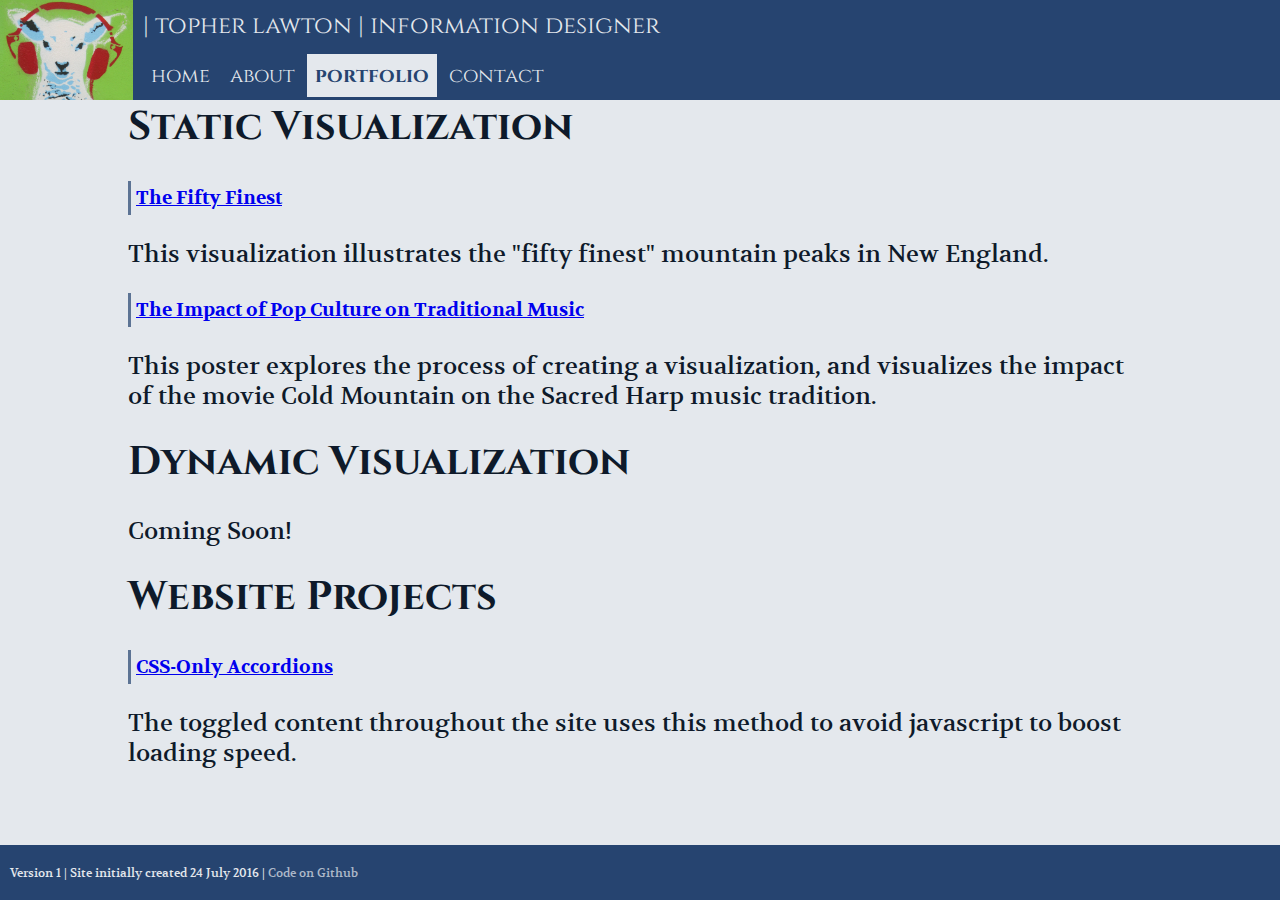
<file: portfolio.html>
<!DOCTYPE html>
<html>

<head>
    <link rel="stylesheet" type="text/css" href="css/main.css">
    <link href="https://fonts.googleapis.com/css?family=Cinzel|Dosis|Inconsolata|Rambla|Volkhov" rel="stylesheet">
    <title>
        Topher Lawton | Information Designer
    </title>
    <meta name="viewport" content="width=device-width, initial-scale=1.0">
</head>

<body>
  <header>
    <img src="HieAnonSheep.png" alt="HieAnon Sheep Graffiti picture">
    <p class="title">| topher lawton | information designer </p>
    <nav>
      <ul>
          <li><a href="index.html">home</a></li>
          <li><a href="about.html">about</a></li>
          <li class="active-link">portfolio</li>
          <li><a href="contact.html">contact</a></li>
      </ul>
    </nav>
  </header>

    <main>
      <section class="main-content">
        <article>
          <h1>Static Visualization</h1>
            <h3><a href="portfolio\Lawton-FiftyFinestVisual.pdf">The Fifty Finest</a></H3>
            <p>This visualization illustrates the "fifty finest" mountain peaks in New England.
            </p>
            <h3><a href="portfolio\Lawton-SacredHarpPoster.pdf">The Impact of Pop Culture on Traditional Music</a></H3>
            <p>This poster explores the process of creating a visualization, and visualizes the impact of the movie Cold Mountain on the Sacred Harp music tradition.
            </p>
        </article>

        <article>
          <h1>Dynamic Visualization</h1>
            <p>Coming Soon!</p>
        </article>

        <article>
          <h1>Website Projects</h1>
            <h3><a href="/projects/css-accordion/index.html">CSS-Only Accordions</a></h3>
            <p>The toggled content throughout the site uses this method to avoid javascript to boost loading speed.</p>
        </article>
      </section>
    </main>

    <footer>

        <p>
        Version 1 |  Site initially created 24 July 2016 | <a href="https://github.com/HieAnon/hieanon.github.io">Code on Github</a></p>
    </footer>

</body>

</html>
</file>
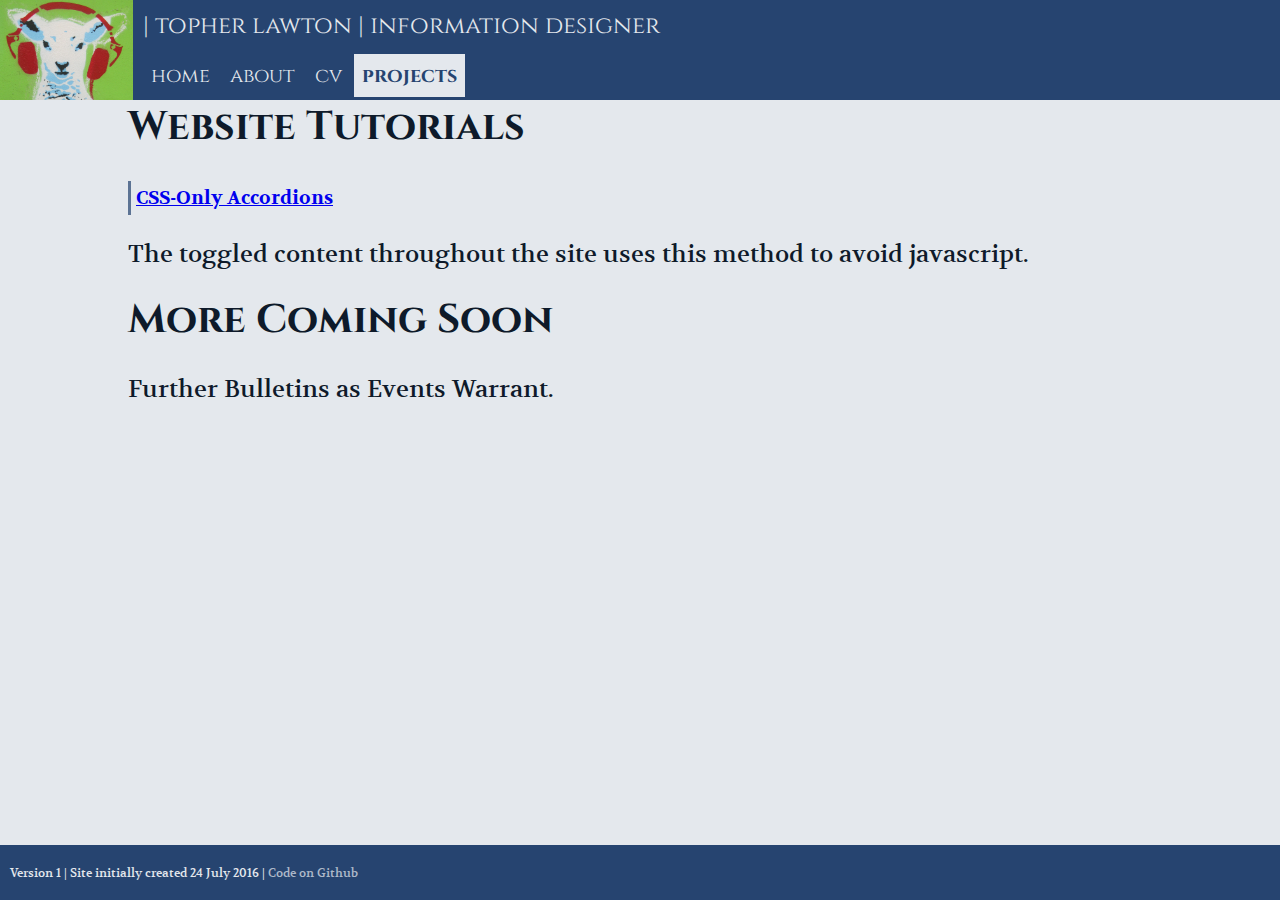
<file: projects.html>
<!DOCTYPE html>
<html>

<head>
    <link rel="stylesheet" type="text/css" href="css/main.css">
    <link href="https://fonts.googleapis.com/css?family=Cinzel|Dosis|Inconsolata|Rambla|Volkhov" rel="stylesheet">
    <title>
        Topher Lawton | Information Designer
    </title>
    <meta name="viewport" content="width=device-width, initial-scale=1.0">
</head>

<body>
    <header>
        <img src="HieAnonSheep.png" alt="HieAnon Sheep Graffiti picture">
        <p class="title">| topher lawton | information designer </p>
        <nav>
          <ul>
            <li><a href="index.html">home</a></li>
            <li><a href="about.html">about</a></li>
            <li><a href="cv.html">cv</a></li>
            <li class="active-link">projects</li>
          </ul>
        </nav>
    </header>

    <main>
      <section class="main-content">
        <article>
          <h1>Website Tutorials</h1>
            <h3><a href="/projects/css-accordion/index.html">CSS-Only Accordions</a></h3>
            <p>The toggled content throughout the site uses this method to avoid javascript.<p>
        </article>
        <article>
          <h1>More Coming Soon</h1>
            <p>Further Bulletins as Events Warrant.
            </p>
        </article>
      </section>
    </main>

    <footer>

        <p>
        Version 1 |  Site initially created 24 July 2016 | <a href="https://github.com/HieAnon/hieanon.github.io">Code on Github</a></p>
    </footer>

</body>

</html>
</file>
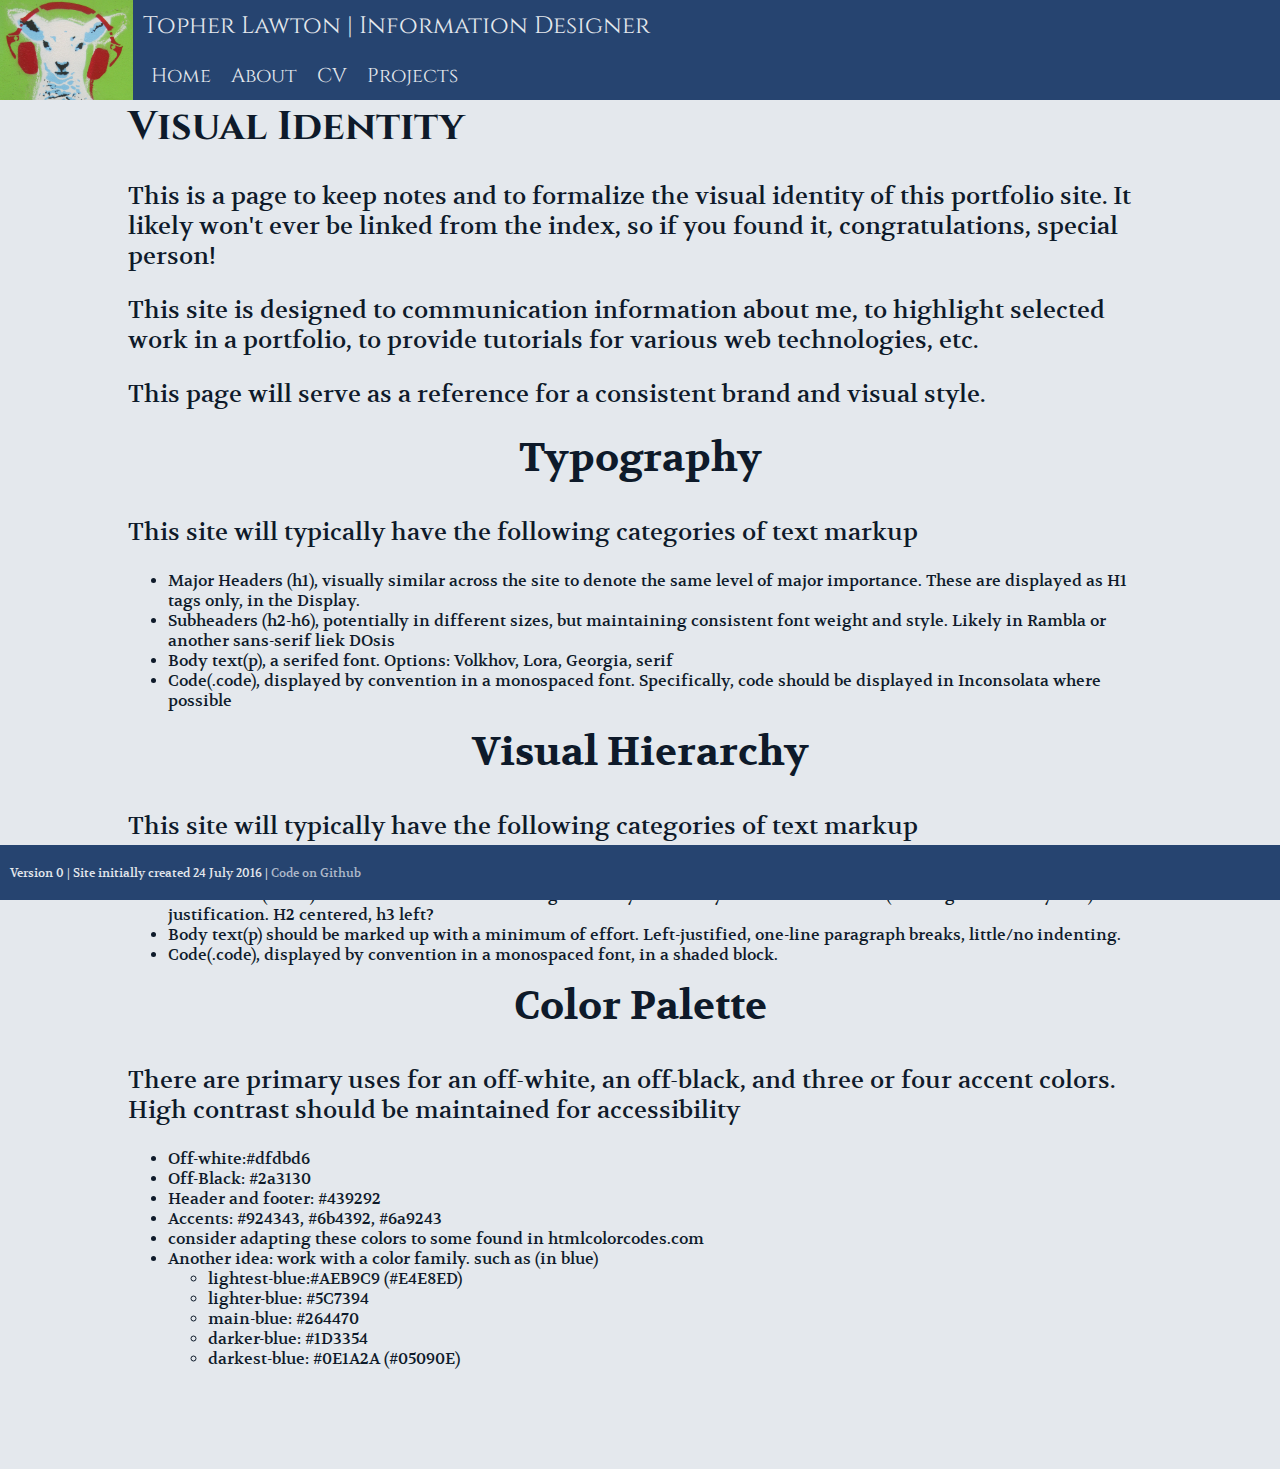
<file: vizid.html>
<!DOCTYPE html>

<html>

<head>
    <link rel="stylesheet" type="text/css" href="css/main.css">
    <link href="https://fonts.googleapis.com/css?family=Cinzel|Dosis|Inconsolata|Rambla|Volkhov" rel="stylesheet">
    <title>
        Topher Lawton | Information Designer
    </title>
    <meta name="viewport" content="width=device-width, initial-scale=1.0">
</head>

<body>
  <header>
    <img src="HieAnonSheep.png" alt="HieAnon Sheep Graffiti picture">
    <p class="title"> Topher Lawton | Information Designer </p>
    <nav>
        <ul>
            <li><a href="index.html">Home</a></li>
            <li><a href="about.html">About</a></li>
            <li><a href="cv.html">CV</a></li>
            <li><a href="projects.html">Projects</a></li>
        </ul>
    </nav>
  </header>
    <main>
      <section class="main-content">
        <h1>Visual Identity</h1>
        <p>This is a page to keep notes and to formalize the visual identity of this portfolio site. It likely won't ever be linked from the index, so if you found it, congratulations, special person!</p>
        <p>This site is designed to communication information about me, to highlight selected work in a portfolio, to provide tutorials for various web technologies, etc.</p>
        <p>This page will serve as a reference for a consistent brand and visual style.</p>

        <h2>Typography</h2>
        <p>This site will typically have the following categories of text markup</p>
        <ul>
          <li>Major Headers (h1), visually similar across the site to denote the same level of major importance. These are displayed as H1 tags only, in the Display.</li>
          <li>Subheaders (h2-h6), potentially in different sizes, but maintaining consistent font weight and style. Likely in Rambla or another sans-serif liek DOsis</li>
          <li>Body text(p), a serifed font. Options: Volkhov, Lora, Georgia, serif</li>
          <li>Code(.code), displayed by convention in a monospaced font. Specifically, code should be displayed in Inconsolata where possible</li>
        </ul>

        <h2>Visual Hierarchy</h2>
        <p>This site will typically have the following categories of text markup</p>
        <ul>
          <li>Major Headers (h1). Visually distinct/unique on the site. Left-justified, large-ish. With gravitas.</li>
          <li>Subheaders (h2-h6) maintain consistent font weight and style. Primary differences are size (still larger than body text) and justification. H2 centered, h3 left?</li>
          <li>Body text(p) should be marked up with a minimum of effort. Left-justified, one-line paragraph breaks, little/no indenting.</li>
          <li>Code(.code), displayed by convention in a monospaced font, in a shaded block.</li>
        </ul>
<!-- <link href="https://fonts.googleapis.com/css?family=Cinzel|Dosis|Inconsolata|Rambla|Volkhov" rel="stylesheet">

Cormorant, Arbutus Slab, vollkhorn, and Josephin Slab are all interesting fonts with many options -->
        <h2>Color Palette</h2>
        <p>There are primary uses for an off-white, an off-black, and three or four accent colors. High contrast should be maintained for accessibility</p>
        <ul>
          <li>Off-white:#dfdbd6</li>
          <li>Off-Black: #2a3130</li>
          <li>Header and footer: #439292</li>
          <li>Accents: #924343, #6b4392, #6a9243</li>
          <li>consider adapting these colors to some found in htmlcolorcodes.com</li>
          <li>Another idea: work with a color family. such as (in blue)</li>
          <ul>
            <li>lightest-blue:#AEB9C9 (#E4E8ED) </li>
            <li>lighter-blue: #5C7394 </li>
            <li>main-blue: #264470</li>
            <li>darker-blue: #1D3354</li>
            <li>darkest-blue: #0E1A2A (#05090E)</li>
          </ul>
        </ul>
      </section>
    </main>
    <footer>

        <p>
        Version 0 |  Site initially created 24 July 2016 | <a href="https://github.com/HieAnon/hieanon.github.io">Code on Github</a></p>
    </footer>

</body>

</html>
</file>
<file: css/main.css>
/*styles the defaults */
header {
  float: left;
  width: 100%;
  margin-right: 2%;
  background-color: #264470; }
  @media (min-width: 760px) {
    header img {
      display: inline;
      margin: auto;
      padding-right: 10px;
      max-width: auto;
      height: 100px;
      float: left; } }
  @media (max-width: 759px) {
    header img {
      margin: auto;
      width: 100%; } }
  header p.title {
    display: block;
    margin: 10px auto;
    max-width: auto;
    color: #E4E8ED;
    font-family: "Cinzel", sans-serif;
    font-size: 1.5em; }
    @media (min-width: 760px) {
      header p.title {
        text-align: left; } }
    @media (max-width: 759px) {
      header p.title {
        text-align: center; } }
  header nav ul {
    list-style-type: none;
    margin: auto;
    padding: 10px 10px 0px;
    display: block; }
    header nav ul .active-link {
      color: #264470;
      font-weight: bold;
      background-color: #E4E8ED; }
  header nav li {
    display: inline;
    text-decoration: none;
    text-align: right;
    font-family: "Cinzel", sans-serif;
    font-weight: regular;
    font-size: 1.5em;
    font-size: 1.25em; }
    @media (min-width: 760px) {
      header nav li {
        padding: 8px; } }
    @media (max-width: 759px) {
      header nav li {
        padding: 3px;
        box-sizing: border-box; } }
    header nav li a {
      text-decoration: none;
      text-align: right;
      color: #E4E8ED; }
    header nav li:hover {
      /*change link color on hover */
      background-color: #0E1A2A; }

/*styles the navigation bar*/
footer {
  width: 100%;
  background-color: #264470;
  position: fixed;
  right: 0;
  bottom: 0;
  left: 0;
  padding: 10px;
  box-sizing: border-box; }
  footer p {
    display: block;
    margin: 10px auto;
    max-width: auto;
    color: #E4E8ED;
    font-size: .75em;
    font-family: "Volkhov", serif; }
  footer a {
    text-decoration: none;
    text-align: right;
    color: #AEB9C9; }

/*Styles the footer*/
/*
Primary colors used are:
#924343
#6b4392
#6a9243
#439292
#dfdbd6
#2a3130


Media Queries: Current Breakpoint
Between X and Y (Tablets), and
Wider than Y (Most computers).


To take a stab in the dark,

y= 980px --Wider than this and the main two-column layout works fine.

For now, let's focus on getting to a one-column layout under 980px.
*/
/* WIDE-SIZE


This block styles the main page for wide screens */
body {
  background-color: #E4E8ED;
  /* See _Nav for header styling */
  /* These blocks style the content*/
  /*This block triggers the menu dropdowns in the CV*/ }
  @media (min-width: 760px) {
    body {
      margin: 0;
      padding: 0; } }
  @media (max-width: 759px) {
    body {
      margin: 0;
      padding: 0; } }
  @media (min-width: 760px) {
    body main {
      display: block;
      background-color: #E4E8ED;
      width: 80%;
      margin: 0px auto; } }
  @media (max-width: 759px) {
    body main {
      display: block;
      background-color: #E4E8ED;
      width: 90%;
      margin: 0px auto 100px; } }
  body main .main-content {
    margin: auto auto 100px;
    padding: 0;
    color: #0E1A2A; }
    body main .main-content h1 {
      font-family: "Cinzel", sans-serif;
      font-size: 2.5em;
      text-align: left;
      margin-top: 0; }
    body main .main-content h2 {
      text-align: center;
      font-family: "Volkhov", serif;
      font-size: 2.5em;
      text-align: center;
      margin-top: 0; }
    body main .main-content h3 {
      text-align: left;
      font-family: "Volkhov", serif;
      border-left: 3px solid #5C7394;
      padding: 5px; }
    body main .main-content p {
      font-size: 1.5em;
      font-family: "Volkhov", serif; }
    body main .main-content li {
      font-family: "Volkhov", serif; }
  body .code-example {
    font-family: "inconsolata", monospaced;
    background-color: #0E1A2A;
    color: #5C7394; }
  body label {
    text-align: left;
    display: block;
    font-family: "Volkhov", serif;
    color: #264470;
    font-size: 2.5em;
    margin-top: 0; }
  body .content-trigger {
    max-height: 0;
    overflow: hidden;
    transition: max-height .25s; }
  body .trigger-checkbox {
    display: none; }
    body .trigger-checkbox:checked ~ .content-trigger {
      max-height: 3000px;
      transition: max-height 1s; }
    body .trigger-checkbox:checked ~ label {
      text-align: center;
      color: #5C7394;
      transition: text-align 2s; }

/* Add transitions so the headers slide out */
/*  .sidebar */
/* The code below styles content for narrower screens*/
/*
@media (max-width: 759px) {
  nav ul {
      list-style-type: none;
      margin: auto;
      padding: 0;
      width: 300px;
      background-color: white;
  }
  nav li {
      display: inline-block;
      padding: 5px;
      margin:0;
      text-decoration: none;
      text-align: right;
      font-family: $display-font;
      font-weight: bold;
      font-size: 1.25em;
      color: #555;
      background-color: white;
  }
  nav li a {
      text-decoration: none;
      text-align: right;
      padding: 5px;
  }
  nav a:hover {
      /* change link color on hover*/
  /*  color: #A32528;
    background-color: #555;
    padding: 5px;
}
/* These blocks style the content*/
/*  h1 {
      color: red;
      font-family: $body-fonts;
      font-size: 2.5em;
      text-align: center;
      margin-top: 0;
  }
  h2 {
      text-align: center;
  }
  h3 {
      text-align: left;
      color: darkslategray;
  }
  p {
      color: black;
      font-size: 1.5em;
      font-family: $body-fonts;
  }
}
*/

/*# sourceMappingURL=main.css.map */
</file>
<file: projects/css-accordion/accordion.css>
/*styles the defaults */
header {
  float: left;
  width: 100%;
  margin-right: 2%;
  background-color: #264470; }
  @media (min-width: 760px) {
    header img {
      display: inline;
      margin: auto;
      padding-right: 10px;
      max-width: auto;
      height: 100px;
      float: left; } }
  @media (max-width: 759px) {
    header img {
      margin: auto;
      width: 100%; } }
  header p.title {
    display: block;
    margin: 10px auto;
    max-width: auto;
    color: #E4E8ED;
    font-family: "Cinzel", sans-serif;
    font-size: 1.5em; }
    @media (min-width: 760px) {
      header p.title {
        text-align: left; } }
    @media (max-width: 759px) {
      header p.title {
        text-align: center; } }
  header nav ul {
    list-style-type: none;
    margin: auto;
    padding: 10px 10px 0px;
    display: block; }
    header nav ul .active-link {
      color: #264470;
      font-weight: bold;
      background-color: #E4E8ED; }
  header nav li {
    display: inline;
    text-decoration: none;
    text-align: right;
    font-family: "Cinzel", sans-serif;
    font-weight: regular;
    font-size: 1.5em;
    font-size: 1.25em; }
    @media (min-width: 760px) {
      header nav li {
        padding: 8px; } }
    @media (max-width: 759px) {
      header nav li {
        padding: 3px;
        box-sizing: border-box; } }
    header nav li a {
      text-decoration: none;
      text-align: right;
      color: #E4E8ED; }
    header nav li:hover {
      /*change link color on hover */
      background-color: #0E1A2A; }

/*styles the navigation bar*/
footer {
  width: 100%;
  background-color: #264470;
  position: fixed;
  right: 0;
  bottom: 0;
  left: 0;
  padding: 10px;
  box-sizing: border-box; }
  footer p {
    display: block;
    margin: 10px auto;
    max-width: auto;
    color: #E4E8ED;
    font-size: .75em;
    font-family: "Volkhov", serif; }
  footer a {
    text-decoration: none;
    text-align: right;
    color: #AEB9C9; }

/*Styles the footer*/
body {
  background-color: #E4E8ED; }
  @media (min-width: 760px) {
    body {
      margin: 0;
      padding: 0; } }
  @media (max-width: 759px) {
    body {
      margin: 0;
      padding: 0; } }

@media (min-width: 760px) {
  main {
    display: block;
    background-color: #E4E8ED;
    width: 80%;
    margin: 0px auto; } }
@media (max-width: 759px) {
  main {
    display: block;
    background-color: #E4E8ED;
    width: 90%;
    margin: 0px auto 100px; } }
main .main-content {
  margin: auto auto 100px;
  padding: 0;
  color: #0E1A2A; }
  main .main-content h1 {
    font-family: "Cinzel", sans-serif;
    font-size: 2.5em;
    text-align: left;
    margin-top: 0; }
  main .main-content h2 {
    text-align: center;
    font-family: "Volkhov", serif;
    font-size: 2.5em;
    text-align: center;
    margin-top: 0; }
  main .main-content h3 {
    text-align: left;
    font-family: "Volkhov", serif;
    border-left: 3px solid #5C7394;
    padding: 5px; }
  main .main-content p {
    font-size: 1.5em;
    font-family: "Volkhov", serif; }
  main .main-content li {
    font-family: "Volkhov", serif; }

label {
  text-align: left;
  display: block;
  font-family: 'Rambla', sans-serif;
  color: slateblue;
  font-size: 2.5em;
  margin-top: 0; }
  @media (min-width: 980px) {
    label {
      color: grey; } }

.code-example {
  font-family: "inconsolata", monospaced;
  background-color: #0E1A2A;
  color: #5C7394; }

.accordion-content {
  max-height: 0;
  overflow: hidden;
  transition: max-height 0.25s ease; }

.trigger-checkbox {
  display: none; }
  .trigger-checkbox:checked ~ .accordion-content {
    max-height: 3000px;
    transition: max-height 1s linear; }
  .trigger-checkbox:checked ~ label {
    text-align: center; }

/* Add transitions so the headers slide out */

/*# sourceMappingURL=accordion.css.map */
</file>
<file: Projects/css-accordion/accordionfromscss.css>
label {
  text-align: left;
  display: block;
  font-family: 'Rambla', sans-serif;
  color: slateblue;
  font-size: 2.5em;
  margin-top: 0; }
  @media (min-width: 980px) {
    label {
      color: grey; } }

.accordion-content {
  max-height: 0;
  overflow: hidden;
  transition: max-height 0.25s ease; }

.trigger-checkbox {
  display: none; }
  .trigger-checkbox:checked ~ .accordion-content {
    max-height: 3000px;
    transition: max-height 1s linear; }
  .trigger-checkbox:checked ~ label {
    text-align: center; }

/* Add transitions so the headers slide out */

/*# sourceMappingURL=accordionfromscss.css.map */
.code-example{
  font-family: $code-fonts;
  background-color: $blue-darker-shade;
  color: $blue-tint;
}
</file>
